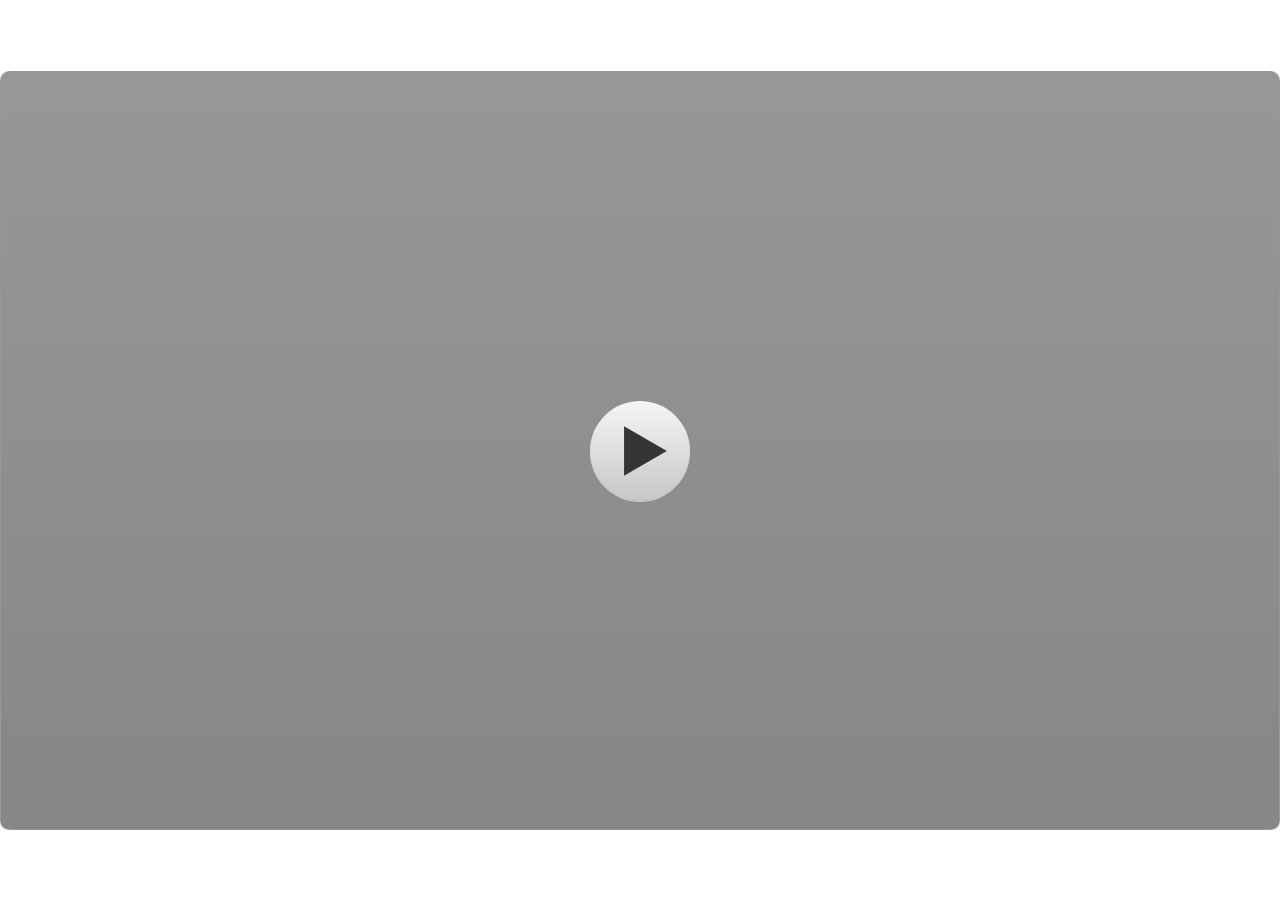
<file: index.html>
﻿<!doctype html>
<html lang="en-US">
<head>
  <meta charset="utf-8">
  <!-- Created using Storyline 3 - http://www.articulate.com  -->
  <!-- version: 3.20.30234.0 -->
  <title>MPI Sejarah Pancasila Dalam Sidang BPUPK</title>
  <meta http-equiv="x-ua-compatible" content="IE=edge"/>
  <meta name="viewport" content="width=device-width,initial-scale=1,user-scalable=no,shrink-to-fit=no,minimal-ui"/>
  <meta name="apple-mobile-web-app-capable" content="yes"/>
  <style>
    html, body { height: 100%; padding: 0; margin: 0 }
    #app { height: 100%; width: 100%; }
  </style>

  <script>
    window.DS = {};
    window.globals = {
      DATA_PATH_BASE: '',
      HAS_FRAME: true,
      HAS_SLIDE: true,

      lmsPresent: false,
      tinCanPresent: false,
      cmi5Present: false,
      aoSupport: false,
      scale: 'show all',
      captureRc: false,
      browserSize: 'fullscreen',
      bgColor: '#FFFFFF',
      features: '',
      themeName: 'classic',
      preloaderColor: '#FFFFFF',
      suppressAnalytics: false,
      productChannel: 'perpetual',
      publishSource: 'storyline',
      aid: '',
      cid: '983e4ebb-df04-4e0d-9bc7-3e4f444994e1',
      playerVersion: '3.20.30234.0',
      publishTimestamp: '2024-09-28T03:41:33.7372664Z',
      maxIosVideoElements: 10,
      connectionSettings: { },

      
      parseParams: function(qs) {
        if (window.globals.parsedParams != null) {
          return window.globals.parsedParams;
        }
        qs = (qs || window.location.search.substr(1)).split('+').join(' ');
        var params = {},
            tokens,
            re = /[?&]?([^=]+)=([^&]*)/g;

        while (tokens = re.exec(qs)) {
          params[decodeURIComponent(tokens[1]).trim()] =
            decodeURIComponent(tokens[2]).trim();
        }
        window.globals.parsedParams = params;
        return params;
      }

    };
  </script>
  <script>
    var isIe11 = ('ActiveXObject' in window || window.MSBlobBuilder != null)
      && window.msCrypto != null && !window.ActiveXObject;
    if (isIe11) {
      window.globals.unsupportedBrowser = true;
      document.write(atob('[base64]'));
    }
  </script>
  
  <script>window.THREE = { };</script>
  
</head>
<body style="background: #FFFFFF" class="cs-HTML theme-classic">
  <!-- 360 -->
  <script>!function(){var e,i=/iPhone/i,o=/iPod/i,n=/iPad/i,t=/\biOS-universal(?:.+)Mac\b/i,r=/\bAndroid(?:.+)Mobile\b/i,a=/Android/i,d=/(?:SD4930UR|\bSilk(?:.+)Mobile\b)/i,p=/Silk/i,l=/Windows Phone/i,u=/\bWindows(?:.+)ARM\b/i,b=/BlackBerry/i,s=/BB10/i,c=/Opera Mini/i,f=/\b(CriOS|Chrome)(?:.+)Mobile/i,h=/Mobile(?:.+)Firefox\b/i,v=function(e){return void 0!==e&&"MacIntel"===e.platform&&"number"==typeof e.maxTouchPoints&&e.maxTouchPoints>1&&"undefined"==typeof MSStream};e=function(e){var m={userAgent:"",platform:"",maxTouchPoints:0};e||"undefined"==typeof navigator?"string"==typeof e?m.userAgent=e:e&&e.userAgent&&(m={userAgent:e.userAgent,platform:e.platform,maxTouchPoints:e.maxTouchPoints||0}):m={userAgent:navigator.userAgent,platform:navigator.platform,maxTouchPoints:navigator.maxTouchPoints||0};var g=m.userAgent,y=g.split("[FBAN");void 0!==y[1]&&(g=y[0]),void 0!==(y=g.split("Twitter"))[1]&&(g=y[0]);var A=function(e){return function(i){return i.test(e)}}(g),w={apple:{phone:A(i)&&!A(l),ipod:A(o),tablet:!A(i)&&(A(n)||v(m))&&!A(l),universal:A(t),device:(A(i)||A(o)||A(n)||A(t)||v(m))&&!A(l)},amazon:{phone:A(d),tablet:!A(d)&&A(p),device:A(d)||A(p)},android:{phone:!A(l)&&A(d)||!A(l)&&A(r),tablet:!A(l)&&!A(d)&&!A(r)&&(A(p)||A(a)),device:!A(l)&&(A(d)||A(p)||A(r)||A(a))||A(/\bokhttp\b/i)},windows:{phone:A(l),tablet:A(u),device:A(l)||A(u)},other:{blackberry:A(b),blackberry10:A(s),opera:A(c),firefox:A(h),chrome:A(f),device:A(b)||A(s)||A(c)||A(h)||A(f)},any:!1,phone:!1,tablet:!1};return w.any=w.apple.device||w.android.device||w.windows.device||w.other.device,w.phone=w.apple.phone||w.android.phone||w.windows.phone,w.tablet=w.apple.tablet||w.android.tablet||w.windows.tablet,w}(),"object"==typeof exports&&"undefined"!=typeof module?module.exports=e:"function"==typeof define&&define.amd?define((function(){return e})):this.isMobile=e}();
    window.isMobile.apple.tablet = window.isMobile.apple.tablet ||
      (navigator.platform === 'MacIntel' && navigator.maxTouchPoints > 1);
    window.isMobile.apple.device = window.isMobile.apple.device || window.isMobile.apple.tablet;
    window.isMobile.tablet = window.isMobile.tablet || window.isMobile.apple.tablet;
    window.isMobile.any = window.isMobile.any || window.isMobile.apple.tablet;
  </script>

  <div id="focus-sink" tabindex="-1"></div>

  <div id="preso"></div>
  <script>
    (function() {

      var classTypes = [ 'desktop', 'mobile', 'phone', 'tablet' ];

      var addDeviceClasses = function(prefix, testObj) {
        var curr, i;
        for (i = 0; i < classTypes.length; i++) {
          curr = classTypes[i];
          if (testObj[curr]) {
            document.body.classList.add(prefix + curr);
          }
        }
      };

      var params = window.globals.parseParams(),
          isDevicePreview = params.devicepreview === '1',
          isPhoneOverride = params.deviceType === 'phone' || (isDevicePreview && params.phone == '1'),
          isTabletOverride = (params.deviceType === 'tablet' || isDevicePreview) && !isPhoneOverride,
          isMobileOverride = isPhoneOverride || isTabletOverride;

      var deviceView = {
        desktop: !window.isMobile.any && !isMobileOverride,
        mobile: window.isMobile.any || isMobileOverride,
        phone: isPhoneOverride || (window.isMobile.phone && !isTabletOverride),
        tablet: isTabletOverride || window.isMobile.tablet
      };

      window.globals.deviceView = deviceView;
      window.isMobile.desktop = !window.isMobile.any;
      window.isMobile.mobile = window.isMobile.any;

      addDeviceClasses('view-', deviceView);

    })();
  </script>
  
  <script src='story_content/user.js' type=text/javascript></script>
  <div class="slide-loader"></div>

  <script>
    if (window.globals.deviceView.isMobile) { var doc = document, loader = doc.body.querySelector('.slide-loader'); [ 1, 2, 3 ].forEach(function(n) { var d = doc.createElement('div'); d.style.backgroundColor = window.globals.preloaderColor; d.classList.add('mobile-loader-dot'); d.classList.add('dot' + n); loader.appendChild(d); }); }
  </script>

  <div class="mobile-load-title-overlay" style="display: none">
    <div class="mobile-load-title">MPI Sejarah Pancasila Dalam Sidang BPUPK</div>
  </div>

  <div class="mobile-chrome-warning"></div>

  
<style>
  .warn-connection-dialog {
    display: none;
    background: transparent;
    pointer-events: none;
    position: fixed;
    left: 0;
    top: 0;
    width: 100%;
    height: 100%;
    z-index: 999;
  }

  .warn-connection-content {
    border-radius: 4px;
    background: white;
    border: 1px solid #E7E7E7;
    color: #333333;
    box-shadow: 0 2px 4px rgba(0, 0, 0, 0.25);
    transition: all 150ms ease-out;
    position: absolute;
    white-space: nowrap;
  }

  .view-phone.is-landscape .warn-connection-content {
    left: 23px;
    bottom: 23px;
  }

  .view-tablet.is-landscape .warn-connection-content {
    left: 50%;
    top: 20px;
    transform: translateX(-50%);
  }

  .is-portrait .warn-connection-content {
    transform: translate(-50%, calc(-100% - 15px));
  }

  .warn-connection-content p {
    display: inline-block;
    margin: 0 8px 0 0;
    line-height: 33px;
    font-size: 11px;
  }

  .warn-connection-content svg {
    position: relative;
    vertical-align: middle;
    margin: 0 2px 2px 8px;
  }

  .view-desktop .warn-connection-content {
    left: 1.5em;
    bottom: 1.5em;
  }

  .view-desktop .warn-connection-content p {
    font-size: 1.1em;
  }

  .is-offline .warn-connection-dialog {
    display: block;
  }

  .is-offline .cs-panel * {
    pointer-events: none !important;
  }

  .is-offline .cs-panel {
    pointer-events: all !important;
  }

  .is-offline #nav-controls * {
    pointer-events: none !important;
  }

  .is-offline #nav-controls {
    pointer-events: all !important;
  }
</style>

<div class="warn-connection-dialog">
  <div class="warn-connection-content">
    <svg width="17" height="15" viewBox="0 0 17 15" xmlns="http://www.w3.org/2000/svg">
      <path fill="#8F0000" stroke="white" d="M16.07,12.98 L15.88,12.23 L9.51,1.21 C8.97,0.26,7.6,0.26,7.06,1.21 L0.69,12.23 C0.15,13.16,0.81,14.36,1.91,14.36 H14.65 C15.47,14.36,16.05,13.7,16.07,12.98 Z"/>
      <path fill="white" stroke="white" d="M8.58,5.5 C8.35,5.28,8.5,5.35,8.21,5.32 C8.09,5.35,7.97,5.49,7.96,5.67 C7.97,5.79,7.98,5.92,7.98,6.04 L7.98,6.04 C7.99,6.17,8,6.31,8.01,6.43 L8.01,6.44 C8.03,6.92,8.06,7.41,8.09,7.9 L8.09,7.9 C8.12,8.39,8.14,8.88,8.17,9.37 C8.17,9.39,8.18,9.42,8.2,9.44 C8.23,9.46,8.25,9.47,8.28,9.47 C8.31,9.47,8.34,9.46,8.35,9.44 C8.37,9.43,8.38,9.4,8.39,9.35 L8.39,9.34 C8.39,9.24,8.4,9.15,8.4,9.05 L8.4,9.05 C8.41,8.96,8.41,8.86,8.42,8.75 C8.43,8.44,8.45,8.12,8.47,7.81 L8.47,7.81 C8.49,7.49,8.51,7.18,8.53,6.87 C8.55,6.46,8.56,6.05,8.59,5.64 L8.6,5.62 C8.6,5.57,8.59,5.53,8.58,5.5 L8.21,5.32 Z"/>
      <circle fill="white" stroke="white" cx="8.3" cy="11.35" r="0.3"/>
    </svg>
    <p>You are offline. Trying to reconnect...</p>
  </div>
</div>

<script>
  (function() {
    window.DS.connection = {
      warningShown: false,
      assets: {},
      loadingAssetGroup: false,
      retryDelay: 500
    };

    // @TODO this is POC code and can be cleaned up a bit more if we move forward
    // with the feature



    // The `window.globals.features` variable must be set in `webpack.dev.config` when testing locally - it is not enough
    // to have it in the data - but it must be set there as well.
    var useConnectionMessages = window.AbortController != null &&
      window.location.protocol != 'file:' &&
      window.globals.features.indexOf('ConnectionMessages') != -1;

    window.DS.connection.useConnectionMessages = useConnectionMessages

    var assetCount = 0;
    var checkLoadedId;
    var connectionSettings = window.globals.connectionSettings;

    if (useConnectionMessages && connectionSettings != null) {
      var contentEl = document.querySelector('.warn-connection-content');
      var messageEl = contentEl.querySelector('p')

      if (connectionSettings.useDarkTheme) {
        contentEl.style.borderColor = '#BABBBA';
        contentEl.style.backgroundColor = '#282828';
        contentEl.style.color = '#FFFFFF';
      }

      if (connectionSettings.message != null) {
        messageEl.textContent = window.decodeURIComponent(connectionSettings.message);
      }
    }

    function checkAssetsReady() {
      for (var i in DS.connection.assets) {
        if (!DS.connection.assets[i].success) {
          return false;
        }
      }
      return true;
    }

    function stopAssetGroup() {
      if (!useConnectionMessages) { return; }

      assetCount = 0;

      DS.connection.oldAssetGroup = DS.connection.assets;
      DS.connection.assets = {};
      DS.connection.loadingAssetGroup = false;
      clearInterval(checkLoadedId);
    }

    function startAssetGroup() {
      if (!useConnectionMessages) { return; }
      var ticks = 0;
      clearInterval(checkLoadedId);
      checkLoadedId = setInterval(function() {
        var loaded = 0;
        if (assetCount === 0 && loaded === 0) {
          clearInterval(checkLoadedId);
          return;
        }

        for (var i in DS.connection.assets) {
          if (DS.connection.assets[i].success) {
            loaded++;
          }
        }

        if (assetCount === loaded && checkAssetsReady()) {
          for (var i in DS.connection.assets) {
            if (DS.connection.assets[i].action) {
              DS.connection.assets[i].action();
            }
          }
          hideWarning();
          stopAssetGroup();
        }
      }, 100)
    }

    function requiredAsset(url, action, retry, type) {
      if (!useConnectionMessages) { return; }
      if (DS.connection.assets[url]) { return; }

      DS.connection.assets[url] = {
        success: false, action: action, retry: retry, type: type
      };
      assetCount = Object.keys(DS.connection.assets).length;
      if (!DS.connection.loadingAssetGroup) {
        startAssetGroup();
      }
      DS.connection.loadingAssetGroup = true;
    }

    function assetLoaded(url) {
      if (!useConnectionMessages) { return; }
      if (DS.connection.assets[url]) {
        DS.connection.assets[url].success = true;
      }
    }

    function assetFailed(url) {
      if (!useConnectionMessages) { return; }
      if (!DS.connection.assets[url]) {
        if (/\.js$/.test(url)) {
          setTimeout(function() {
            if (DS.connection.lastSlideLoaded != null) {
              DS.connection.lastSlideLoaded();
            }
          }, DS.connection.retryDelay);
        }
        return;
      }
      if (!DS.connection.warningShown) { showWarning(); }
      if (DS.connection.assets[url].retry) {
        setTimeout(function() {
          if (!DS.connection.assets[url].success) {
            DS.connection.assets[url].retry()
          }
        }, DS.connection.retryDelay);
      }
    }

    function hideWarning() {
      document.body.classList.remove('is-offline');
      DS.connection.warningShown = false;
    }
    DS.connection.hideWarning = hideWarning

    function showWarning(btn) {
      document.body.classList.add('is-offline')
      DS.connection.warningShown = true;
      updateWarningPosition();
    }

    function updateWarningPosition() {
      if (!DS.connection.warningShown) {
        return;
      }

      var isPortrait = document.body.classList.contains('is-portrait');
      var warningEl = document.querySelector('.warn-connection-content');

      if (isPortrait) {
        var slide = document.querySelector('.primary-slide');
        var slideRect = slide.getBoundingClientRect();

        warningEl.style.top = `${slideRect.top}px`
        warningEl.style.left = `${slideRect.left + slideRect.width / 2}px`
      } else {
        warningEl.style.top = null;
        warningEl.style.left = null;
      }

      window.requestAnimationFrame(updateWarningPosition);
    }

    // these will all be noops if the feature flag isn't set in
    // the data and `window.globals.features`
    DS.connection.requiredAsset = requiredAsset;
    DS.connection.assetLoaded = assetLoaded;
    DS.connection.assetFailed = assetFailed;
    DS.connection.stopAssetGroup = stopAssetGroup;
    DS.connection.startAssetGroup = startAssetGroup;
  })();
</script>


  <script>
    
    if (window.autoSpider && window.vInterfaceObject) {
      document.querySelector('.mobile-load-title-overlay').style.display = 'none';
    }
  </script>

  

  <link rel="stylesheet" href="html5/data/css/output.min.css" data-noprefix/>
</body>
<script src="html5/lib/scripts/bootstrapper.min.js"></script>
</html>
</file>
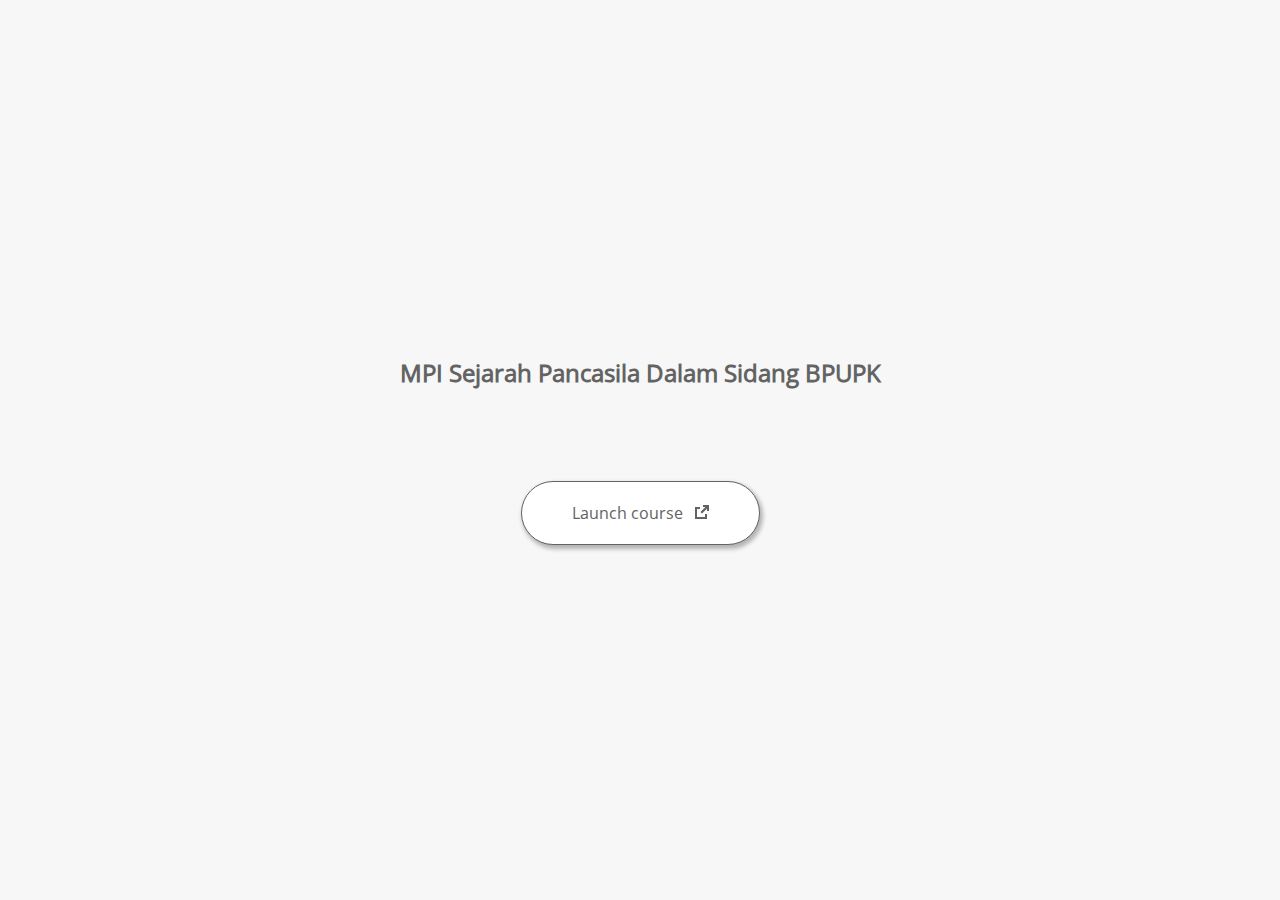
<file: launcher.html>
﻿<html lang="en-US">
	<head>
		<!-- Created using Storyline 3 - http://www.articulate.com  --> 
		<!-- version: 3.20.30234.0 --> 

		<title>MPI Sejarah Pancasila Dalam Sidang BPUPK</title>
    <style>
      @font-face {
        font-family: "Open Sans Full";
        font-style: normal;
        font-weight: 400;
        src: local("Open Sans"),
             local("OpenSans"),
             url(html5/lib/stylesheets/mobile-fonts/open-sans-regular.woff) format("woff")
      }
      body {
        background-color: #F7F7F7;
      }
      h1 {
        color: #636363;
        font-family: "Open Sans Full", Helvetica, sans-serif;
        font-size: 150%;
        margin-bottom: 92px;
        padding-bottom: 0;
      }

      button {
        background-color: #FFF;
        border: 1px solid #636363;
        border-radius: 80px;
        box-shadow: 2px 3px 4px 1px rgba(39, 39, 39, 0.33);
        color: #636363;
        font-family: "Open Sans Full", Helvetica, sans-serif;
        font-size: 100%;
        padding: 20px 50px;
      }
      img {
        height: 15px;
        width: 15px;
        margin-left: 8px;
      }
    </style>
		<script>
			
			/******************************************************************************/
			//
			// NOTE TO DEVELOPERS:
			// The following code should be integrated with your web page in order to open
			// the presentation in a new window.  To launch the presentation immediately, 
			// simply copy the code below into your web page.  To launch the presentation
			// when a button or link is clicked, call LaunchPresentation when the onClick
			// event is triggered.
			//
			/******************************************************************************/		
		
		
			var Safari =  (navigator.appVersion.indexOf("Safari") >= 0);
			
			var g_bChromeless = false;
			var g_bResizeable = false;
			var g_nContentWidth = 1940;
			var g_nContentHeight = 1151;
			var g_strStartPage = "story.html" + document.location.search;
			var g_strBrowserSize = "fullscreen";
		
			function LaunchContent()
			{
				var nWidth = screen.availWidth;
				var nHeight = screen.availHeight;

				if (nWidth > g_nContentWidth && nHeight > g_nContentHeight && g_strBrowserSize != "fullscreen")
				{
					nWidth = g_nContentWidth;
					nHeight = g_nContentHeight;
					
					if (!Safari && !g_bChromeless)
					{
						nWidth += 17;
					}
				}

				// Build the options string
				var strOptions = "width=" + nWidth +",height=" + nHeight;
				if (g_bResizeable)
				{
					strOptions += ",resizable=yes"
				}
				else
				{
					strOptions += ",resizable=no"
				}

				if (g_bChromeless)
				{
					strOptions += ", status=0, toolbar=0, location=0, menubar=0, scrollbars=0";
				}
				else
				{
					strOptions += ", status=1, toolbar=1, location=1, menubar=1, scrollbars=1";
				}

				// Launch the URL
				if (Safari)
				{
					var oWnd = window.open("", "_blank", strOptions);
					oWnd.location = g_strStartPage;
				}
				else
				{
					window.open(g_strStartPage , "_blank", strOptions);
				}
			}

			
			
		</script>
		
	</head>
	
	<body onload="setTimeout('LaunchContent()', 100);">
		<center>
			<table width="100%" height="100%" border="0" cellpadding="0" cellspacing="0">
				<tr>
					<td>
						<center>
              <h1 tabIndex="-1">MPI Sejarah Pancasila Dalam Sidang BPUPK</h1>
							<button onclick="LaunchContent()" aria-label="Launch course: opens in new window">Launch course <img src="story_content/external_window.png" style="border-style: none; height: 14px; width: 14px;" tabIndex="-1" aria-hidden="true"/></button>
						</center>
					</td>
				</tr>
			</table>
		</center>
	</body>
</html>
</file>
